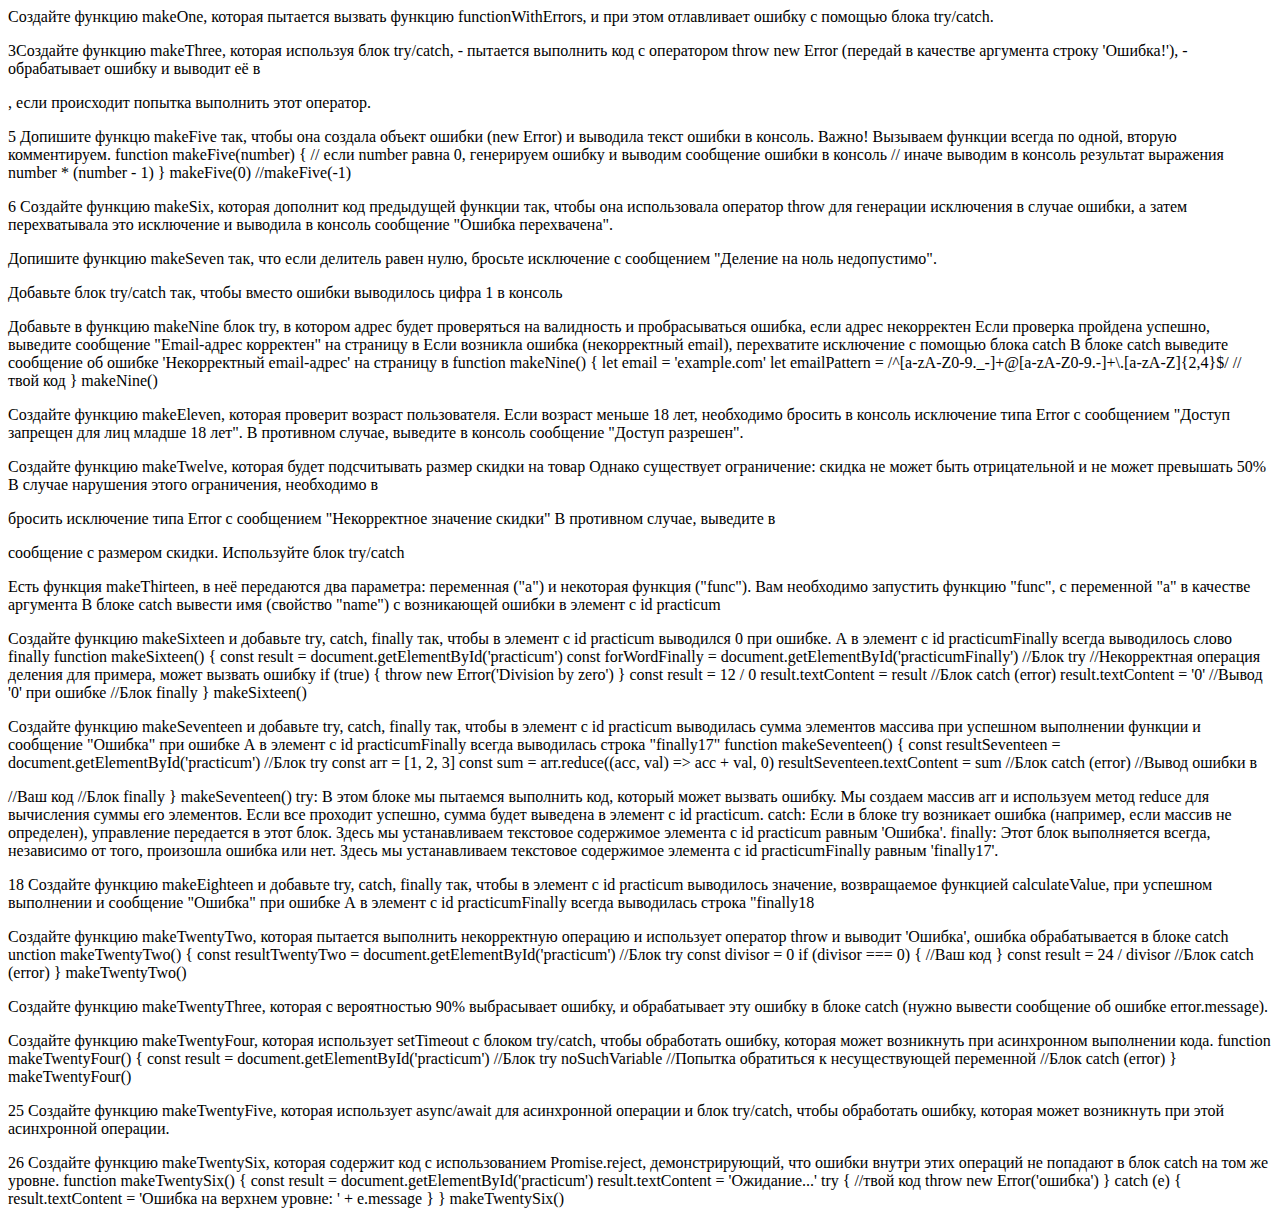
<file: index.html>
<!DOCTYPE html>
<html lang="en">
<head>
    <meta charset="UTF-8">
    <meta name="viewport" content="width=device-width, initial-scale=1.0">
    <title>Document</title>
</head>
<body>
    Создайте функцию makeOne, которая пытается вызвать функцию functionWithErrors, и при этом отлавливает ошибку с помощью блока try/catch.
    <script>
        function makeOne() {
	const resultOne = document.getElementById('practicum')
	try{
	functionWithErrors() 
	resultOne.textContent = 'Функция вызвана без ошибок'
    }catch(error){
	resultOne.textContent = 'Ошибка была перехвачена: ' + error.message
}
}
makeOne()
    </script>
    <script>
function makeTwo() {
  const resultTwo = document.getElementById('practicum')
  const e = 'Меня нельзя перезаписать'
  try{
    e='Я новое значение'
  }catch(error){
    resultTwo.innerHTML = `Не удалось перезаписать константу: ${error.message}`
  }
}
makeTwo()
    </script>
    <p>3Cоздайте функцию makeThree, которая используя блок try/catch,
        - пытается выполнить код с оператором throw new Error (передай в качестве аргумента строку 'Ошибка!'),
        - обрабатывает ошибку и выводит её в <p>, если происходит попытка выполнить этот оператор. </p>
<script>
    function makeThree() {
	const resultThree = document.getElementById('practicum')
	try {
	throw new Error('Ошибка!')
	} catch (error) {
resultThree.textContent = 'Ошибка была перехвачена: ' + error.message
	}
}
makeThree()
</script>
<script>
// Здесь вставьте код функции makeFour
function makeFour() {
const resultElement = document.getElementById('practicum');
try {
// Пытаемся выполнить умножение
const result = 2 * 3; // Умножаем 2 на 3
resultElement.textContent =  + result; // Выводим результат в элемент
} catch (error) {
// Ошибка не выводится на экран
// Здесь можно оставить пустым или обработать ошибку, если это необходимо
}
}
makeFour();
</script>

<p>5
Допишите функцю makeFive так, чтобы она создала объект ошибки (new Error) и выводила текст ошибки в консоль.
Важно! Вызываем функции всегда по одной, вторую комментируем.
function makeFive(number) {
  // если number равна 0, генерируем ошибку и выводим сообщение ошибки в консоль
  // иначе выводим в консоль результат выражения number * (number - 1)
}
makeFive(0)
//makeFive(-1)
</p>
<script>
    function makeFive(number) {
    try {
        // Если number равна 0, генерируем ошибку
        if (number === 0) {
            throw new Error('Ошибка: число не должно быть равно 0.');
        } else {
            // Иначе выводим результат выражения
            console.log(number * (number - 1));
        }
    } catch (error) {
        // Выводим сообщение ошибки в консоль
        console.error(error.message);
    }
}

// Вызов функции с number равным 0
makeFive(0);
// Вызов функции с number равным -1 (закомментирован)
makeFive(-1);
</script>
<P>6
    Создайте функцию makeSix, которая дополнит код предыдущей функции так, чтобы она использовала оператор throw для генерации исключения в случае ошибки, а затем перехватывала это исключение и выводила в консоль сообщение "Ошибка перехвачена".
</P>
<script>
function makeSix(number) {
	try {
	throw new Error('Ошибка')
	} catch (error) {
	console.log('Ошибка перехвачена')
	}
}
makeSix(0)
</script>
<p>
Допишите функцию makeSeven так, что если делитель равен нулю, бросьте исключение с сообщением "Деление на ноль недопустимо".
</p>
<script>
function makeSeven() {
	let dividend = 10
	let divisor = 0
	try{
    throw  new Error('Ошибка')
    }catch{
    console.log(dividend / divisor)
    console.log('Деление на ноль недопустимо')
    }
}
makeSeven()
</script>
<P>
Добавьте блок try/catch так, чтобы вместо ошибки выводилось цифра 1 в консоль
</P>
<script>
    function makeEight() {
	try{
	let a = 22;
	let c = a + d;
    }catch(error){
    console.log('1')
    }
	//Вывод цифры в консоль
}
makeEight()
</script>
<p>
    Добавьте в функцию makeNine блок try, в котором адрес будет проверяться на валидность и пробрасываться ошибка, если адрес некорректен
    Если проверка пройдена успешно, выведите сообщение "Email-адрес корректен" на страницу в 
    Если возникла ошибка (некорректный email), перехватите исключение с помощью блока catch
    В блоке catch выведите сообщение об ошибке 'Некорректный email-адрес' на страницу в
    function makeNine() {
        let email = 'example.com'
        let emailPattern = /^[a-zA-Z0-9._-]+@[a-zA-Z0-9.-]+\.[a-zA-Z]{2,4}$/
        //твой код
    }
    makeNine()
</p>
<script>
    function makeNine() {
    let email = 'example.com';
    let emailPattern = /^[a-zA-Z0-9._-]+@[a-zA-Z0-9.-]+\.[a-zA-Z]{2,4}$/;

    try {
        // Проверяем валидность email
        if (!emailPattern.test(email)) {
            throw new Error('Некорректный email-адрес');
        }
        // Если проверка пройдена успешно
        document.body.innerHTML += "<p>Email-адрес корректен</p>";
    } catch (error) {
        // Обработка ошибки
        document.body.innerHTML += "<p>" + error.message + "</p>";
    }
}

makeNine();
function makeNine() {
  let email = 'example.com'
  let emailPattern = /^[a-zA-Z0-9._-]+@[a-zA-Z0-9.-]+\.[a-zA-Z]{2,4}$/
  
try {
    if(!emailPattern.test(email)) {
    throw 'Некорректный email-адрес'
    }
    document.getElementById('practicum').textContent = 'Email-адрес корректен';
} catch (error) {
document.getElementById('practicum').textContent = error
}
}
makeNine()
</script>
<script>10
    function makeTen() {
    const phoneNumber = '066298207'; // Пример телефонного номера
    
    try {
        // Проверяем, что номер состоит только из цифр
        if (!/^\d+$/.test(phoneNumber)) {
            throw new Error('Телефонный номер должен состоять только из цифр');
        }
        
        // Проверяем длину телефонного номера
        if (phoneNumber.length < 10) {
            throw new Error('Некорректная длина телефонного номера');
        }
        
        // Если проверка пройдена успешно
        console.log('Телефонный номер корректен');
    } catch (error) {
        // Обработка ошибки
        console.error(error.message);
    }
}
makeTen();
</script>
<p>
    Создайте функцию makeEleven, которая проверит возраст пользователя.
Если возраст меньше 18 лет, необходимо бросить в консоль исключение типа Error с сообщением "Доступ запрещен для лиц младше 18 лет". В противном случае, выведите в консоль сообщение "Доступ разрешен".
</p>
<script>
    function makeEleven() {
	let age = 12
  try{
	if (age < 18) {
		throw new Error('Доступ запрещен для лиц младше 18 лет')
	} else {
		age>18
	}
  console.log('Доступ разрешен')
  }catch(error){
    console.error(error.message)
  }
}
makeEleven()
</script>
<p>
    Создайте функцию makeTwelve, которая будет подсчитывать размер скидки на товар
Однако существует ограничение: скидка не может быть отрицательной и не может превышать 50%
В случае нарушения этого ограничения, необходимо в <p> бросить исключение типа Error с сообщением "Некорректное значение скидки"
В противном случае, выведите в <p> сообщение с размером скидки.
Используйте блок try/catch
</p>
<script>
    function makeTwelve() {
  let discount = 51
  try {
    if (discount < 0 || discount > 50) {
    throw new Error('Некорректное значение скидки')
	}
    document.getElementById('practicum').textContent = discount
	console.log(discount)
  } catch (error) {
    document.getElementById('practicum').textContent =error.message
}
}
makeTwelve()
</script>
<p>
    Есть функция makeThirteen, в неё передаются два параметра: переменная ("а") и некоторая функция ("func"). Вам необходимо запустить функцию "func", с переменной "а" в качестве аргумента
В блоке catch вывести имя (свойство "name") с возникающей ошибки в элемент с id practicum
    </p>
    <script>
        function makeThirteen(a, func) {
	const result = document.getElementById('practicum')
	try {
		func (a)
	} catch (error) {
		result.textContent=error.name
	}
}
makeThirteen()
</script>
<script>
    function makeFourteen(n, func) {
	const result = document.getElementById('practicum')
	try{
    func(n)
    }catch(error){
    result.textContent=error.message
    }
}
makeFourteen()
    </script>
    <script>15
        function makeFifteen(str, func) {
	const result = document.getElementById('practicum')
  try{
    func(str)
  }catch(error){
    result.textContent=error.message
  }
}
makeFifteen()
        </script>
<p>
    Создайте функцию makeSixteen и добавьте try, catch, finally так, чтобы в элемент с id practicum выводился 0 при ошибке.
А в элемент с id practicumFinally всегда выводилось слово finally
function makeSixteen() {
  const result = document.getElementById('practicum')
  const forWordFinally = document.getElementById('practicumFinally')
  //Блок try
  //Некорректная операция деления для примера, может вызвать ошибку
  if (true) {
      throw new Error('Division by zero')
  }
  const result = 12 / 0
  result.textContent = result
  //Блок catch (error)
  result.textContent = '0' //Вывод '0' при ошибке
  //Блок finally
}
makeSixteen()
    </p>
    <script>
        function makeSixteen() {
    const result = document.getElementById('practicum');
    const forWordFinally = document.getElementById('practicumFinally');

    try {
        // Блок try
        // Некорректная операция деления для примера, может вызвать ошибку
        if (true) {
            throw new Error('Division by zero');
        }
        const calculationResult = 12 / 0; // Это не вызовет ошибку, но результат будет Infinity
        result.textContent = calculationResult; // Выводим результат
    } catch (error) {
        // Блок catch (error)
        result.textContent = '0'; // Вывод '0' при ошибке
    } finally {
        // Блок finally
        forWordFinally.textContent = 'finally'; // Всегда выводим слово "finally"
    }
}

// Вызов функции
makeSixteen();

function makeSixteen() {
  const result = document.getElementById('practicum')
  const forWordFinally = document.getElementById('practicumFinally')
  try{
  //Некорректная операция деления для примера, может вызвать ошибку
  if (true) {
    throw new Error('Division by zero')
  }
  const result = 12 / 0
  result.textContent = result
  }catch(error){
  result.textContent = '0' //Вывод '0' при ошибке
  }finally{
  forWordFinally.textContent = 'finally'  
}
  }
makeSixteen()
        </script>
<p>
    Создайте функцию makeSeventeen и добавьте try, catch, finally так, чтобы в элемент с id practicum выводилась сумма элементов массива при успешном выполнении функции и сообщение "Ошибка" при ошибке
А в элемент с id practicumFinally всегда выводилась строка "finally17"
function makeSeventeen() {
	const resultSeventeen = document.getElementById('practicum')
	//Блок try
	const arr = [1, 2, 3]
	const sum = arr.reduce((acc, val) => acc + val, 0)
	resultSeventeen.textContent = sum
	//Блок catch (error)
	//Вывод ошибки в <p> 
	//Ваш код
	//Блок finally
}
makeSeventeen()
try: В этом блоке мы пытаемся выполнить код, который может вызвать ошибку. Мы создаем массив arr и используем метод reduce для вычисления суммы его элементов. Если все проходит успешно, сумма будет выведена в элемент с id practicum.
catch: Если в блоке try возникает ошибка (например, если массив не определен), управление передается в этот блок. Здесь мы устанавливаем текстовое содержимое элемента с id practicum равным 'Ошибка'.
finally: Этот блок выполняется всегда, независимо от того, произошла ошибка или нет. Здесь мы устанавливаем текстовое содержимое элемента с id practicumFinally равным 'finally17'.
    </p>
    <script>
        function makeSeventeen() {
    const resultSeventeen = document.getElementById('practicum');
    const forWordFinally = document.getElementById('practicumFinally');

    try {
        // Блок try
        const arr = [1, 2, 3];
        const sum = arr.reduce((acc, val) => acc + val, 0);
        resultSeventeen.textContent = sum; // Выводим сумму элементов массива
    } catch (error) {
        // Блок catch (error)
        resultSeventeen.textContent = 'Ошибка'; // Выводим сообщение об ошибке
    } finally {
        // Блок finally
        forWordFinally.textContent = 'finally17'; // Всегда выводим строку "finally17"
    }
}

// Вызов функции
makeSeventeen();
        </script>

<p>18
Cоздайте функцию makeEighteen и добавьте try, catch, finally так, чтобы в элемент с id practicum выводилось значение, возвращаемое функцией calculateValue, при успешном выполнении и сообщение "Ошибка" при ошибке
А в элемент с id practicumFinally всегда выводилась строка "finally18
</p>
<script>
function calculateValue() {
  if (Math.random() < 0.5) {
    throw new Error('Произошла ошибка')
  }
  return 'Успешное выполнение'
}
function makeEighteen() {
  const paragraph = document.getElementById('practicum')
  const paragraphFinally = document.getElementById('practicumFinally')
  try {
    paragraph.textContent = calculateValue()
  } catch (error) {
    paragraph.textContent = error.message
  } finally {
    paragraphFinally.textContent = 'finally18'
  }
}
makeEighteen()
</script>
<script>
    function fetchData() {
if (Math.random() < 0.5) {
throw new Error('Произошла ошибка при получении данных')
}
return 'Данные успешно получены'
}
function makeNineteen() {
  const paragraph = document.getElementById('practicum')
  const paragraphFinally = document.getElementById('practicumFinally')
  try {
    paragraph.textContent = fetchData()
  } catch (error) {
    paragraph.textContent = error.message
  } finally {
    paragraphFinally.textContent = 'finally19'
  }
}
makeNineteen()
</script>
<script>
    const json = '{ некорректный JSON }';

function makeTwenty() {
  const resultTwenty = document.getElementById('practicum')
  try{
  let user = JSON.parse(json) //Возникает ошибка
  resultTwenty.textContent = user.name //Не сработает
  }catch(error){
  resultTwenty.textContent = 'Извините, в данных ошибка, мы попробуем получить их ещё раз.'
}
}
makeTwenty()
    </script>
    <script>
        const jsonTwentyOne = '{ некорректный JSON }'

function makeTwentyOne() {
	const resultTwentyOne = document.getElementById('practicum')
  try{
	let user=JSON.parse(json)
    resultTwentyOne.textContent=user.name
  }catch(error){
    resultTwentyOne.textContent='Извините, в данных ошибка, мы попробуем получить их ещё раз.'
  }
}
makeTwentyOne()
</script>
<p>
Создайте функцию makeTwentyTwo, которая пытается выполнить некорректную операцию и использует оператор throw и выводит 'Ошибка',
ошибка обрабатывается в блоке catch
unction makeTwentyTwo() {
  const resultTwentyTwo = document.getElementById('practicum')
  //Блок try
  const divisor = 0
  if (divisor === 0) {
    //Ваш код
  }
  const result = 24 / divisor
  //Блок catch (error)
}
makeTwentyTwo()
    </p>
<script>
        function makeTwentyTwo() {
    const resultTwentyTwo = document.getElementById('practicum');

    try {
        // Блок try
        const divisor = 0;
        if (divisor === 0) {
            throw new Error('Деление на ноль'); // Генерируем ошибку
        }
        const result = 24 / divisor; // Эта строка не будет выполнена, если выше выброшена ошибка
        resultTwentyTwo.textContent = result; // Выводим результат
    } catch (error) {
        // Блок catch (error)
        resultTwentyTwo.textContent = 'Ошибка'; // Выводим сообщение об ошибке
    }
}

// Вызов функции
makeTwentyTwo();
</script>
<p>
    Создайте функцию makeTwentyThree, которая с вероятностью 90% выбрасывает ошибку,
и обрабатывает эту ошибку в блоке catch (нужно вывести сообщение об ошибке error.message).  
    </p>
    <script>
        function makeTwentyThree() {
	const result = document.getElementById('practicum')
	try{
	const randomValue = Math.random()
	if (randomValue <= 0.9) {
		throw new Error('Искусственная ошибка')
	}
	result.textContent = 'Операция успешно выполнена'
    }catch(error){
    result.textContent=error.message
    }
}
makeTwentyThree()
        </script>
<p>
Создайте функцию makeTwentyFour, которая использует setTimeout с блоком try/catch,
чтобы обработать ошибку, которая может возникнуть при асинхронном выполнении кода.
function makeTwentyFour() {
  const result = document.getElementById('practicum')
  //Блок try
  noSuchVariable //Попытка обратиться к несуществующей переменной
  //Блок catch (error)
}
makeTwentyFour()
</p>
<script>
function makeTwentyFour() {
  const result = document.getElementById('practicum');

  setTimeout(() => {
    try {
      // Попытка обратиться к несуществующей переменной
      noSuchVariable; 
    } catch (error) {
      // Обработка ошибки
      console.error('Произошла ошибка:', error);
      result.textContent = 'Произошла ошибка: ' + error.message;
    }
  }, 1000); // Задержка в 1 секунду
}
makeTwentyFour();
function makeTwentyFour() {
  const result = document.getElementById('practicum')
  try {
      noSuchVariable
  } catch (error) {
    result.textContent = error.message
  }
}
makeTwentyFour()
</script>
<p>25
  Создайте функцию makeTwentyFive, которая использует async/await для асинхронной операции и блок try/catch, чтобы обработать ошибку, которая может возникнуть при этой асинхронной операции.
</p>
<script>
const result = document.getElementById('practicum')
function simulateAsyncOperation() {
	return new Promise((resolve, reject) => {
	if (Math.random() < 0.9) {
	reject(new Error('Произошла ошибка при асинхронной операции'));
	} else {
	resolve('Асинхронная операция успешно выполнена');
		}
	});
}
async function myFn() {
  result.textContent = 'Ожидание...';
  try {
  const result = await simulateAsyncOperation();
  result.textContent = 'Результат: ' + result;
  } catch (error) {
  result.textContent = 'Произошла ошибка: ' + error.message;
  }
}
myFn()
</script>

<p>26
  Создайте функцию makeTwentySix, которая содержит код с использованием Promise.reject, демонстрирующий, что ошибки внутри этих операций не попадают в блок catch на том же уровне.
  function makeTwentySix() {
    const result = document.getElementById('practicum')
    result.textContent = 'Ожидание...'
    try {
      //твой код
      throw new Error('ошибка')
    } catch (e) {
      result.textContent = 'Ошибка на верхнем уровне: ' + e.message
    }
  }
  makeTwentySix()
</p>
<script>
function makeTwentySix() {
    const result = document.getElementById('practicum');
    result.textContent = 'Ожидание...';

    try {
        // Создаем промис, который будет отклонен
        Promise.reject(new Error('Ошибка внутри промиса'))
            .then(() => {
                // Этот блок не выполнится, так как промис отклонен
                result.textContent = 'Успех!';
            })
            .catch((error) => {
                // Обработка ошибки внутри промиса
                result.textContent = 'Ошибка внутри промиса: ' + error.message;
            });

        // Генерируем ошибку на верхнем уровне
        throw new Error('Ошибка на верхнем уровне');
    } catch (e) {
        // Эта ошибка будет поймана здесь
        result.textContent = 'Ошибка на верхнем уровне: ' + e.message;
    }
}

makeTwentySix();
</script>
<p>
  
</p>
<script>
  function makeTwentySeven() {
	const result = document.getElementById('practicum')
	result.textContent = string
	return
	try {
		while (true) {
			// Бесконечный цикл
		}
	} catch (error) {
		result.textContent = 'Произошла ошибка: ' + error.message
	}
}
makeTwentySeven()
</script>
</body>
</html>
</file>
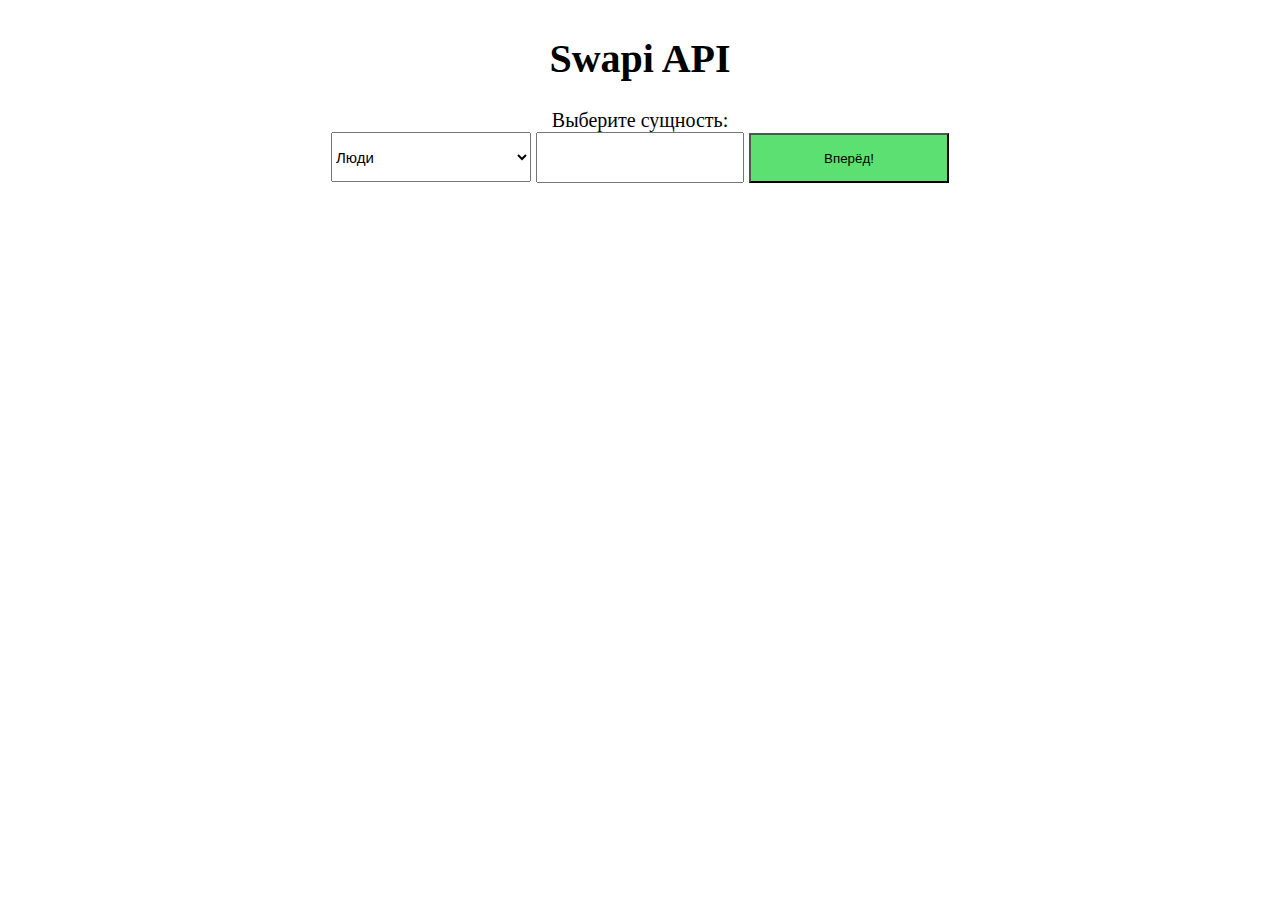
<file: index2.html>
<!DOCTYPE html>
<html lang="ru">
<head>
<meta charset="UTF-8">
<meta name="viewport" content="width=device-width, initial-scale=1.0">
<link rel="stylesheet" href="style/index2.css">
<title>Swapi API</title>
</head>

<body>
<main>
<div><h1 >Swapi API</h1></div>
<div><label for="entity">Выберите сущность:</label></div>
<select id="entity">
<option value="people">Люди</option>
<option value="planets">Планеты</option>
<option value="starships">Корабли</option>
</select>

<input type="number" id="num" min="1" max="10">

<button id="button">Вперёд!</button>

<div id="loader">Идёт загрузка...</div>
<div class="result" id="result"></div>
<div class="error" id="error"></div>


<script>
document.getElementById('button').addEventListener('click', fetchData);

function fetchData() {
const entity = document.getElementById('entity').value;
const id = document.getElementById('num').value;

// Сбросим предыдущие сообщения
document.getElementById('result').textContent = '';
document.getElementById('error').textContent = '';

// Проверка на валидность ID
if (id < 1 || id > 10) {
document.getElementById('error').textContent = 'ID должен быть от 1 до 10';
return;
}

const url = `https://swapi.py4e.com/api/${entity}/${id}/`;

// Показать индикатор загрузки
document.getElementById('loader').style.display = 'block';

fetch(url)
.then(response => {
if (!response.ok) {
return Promise.reject(response.status);
}
return response.json();
})
.then(data => {
// Скрыть индикатор загрузки
document.getElementById('loader').style.display = 'none';

// Выводим результат
document.getElementById('result').textContent = JSON.stringify(data, null, 2);
})
.catch(error => {
// Скрыть индикатор загрузки
document.getElementById('loader').style.display = 'none';

// Обработка ошибок
if (error === 404) {
document.getElementById('error').textContent = 'Данные не найдены';
} else if (error === 500) {
document.getElementById('error').textContent = 'Ошибка сервера';
} else {
document.getElementById('error').textContent = 'Сервер не доступен';
}
})
.finally(() => {
});
}
</script>
</main>
</body>
</html>
</file>
<file: style/index2.css>
#button{
    width: 200px;
    height: 50px;
    background-color: rgb(91, 224, 113);
}
#entity{
    width: 200px;
    height: 50px;
    font-size: 15px;
    
}
#num{
    width: 200px;
    height: 45px; 
    font-size: 15px;
}
#loader {
    display: none;
}
.error {
    color: red;
}
.result {
    width: 500px;
    color: rgb(56, 8, 119);
    margin: 10px;
}
body{
    display: flex;
    justify-content: center;
    font-size: 20px;
}
main{
    text-align: center;
    width: 700px;
}
</file>
